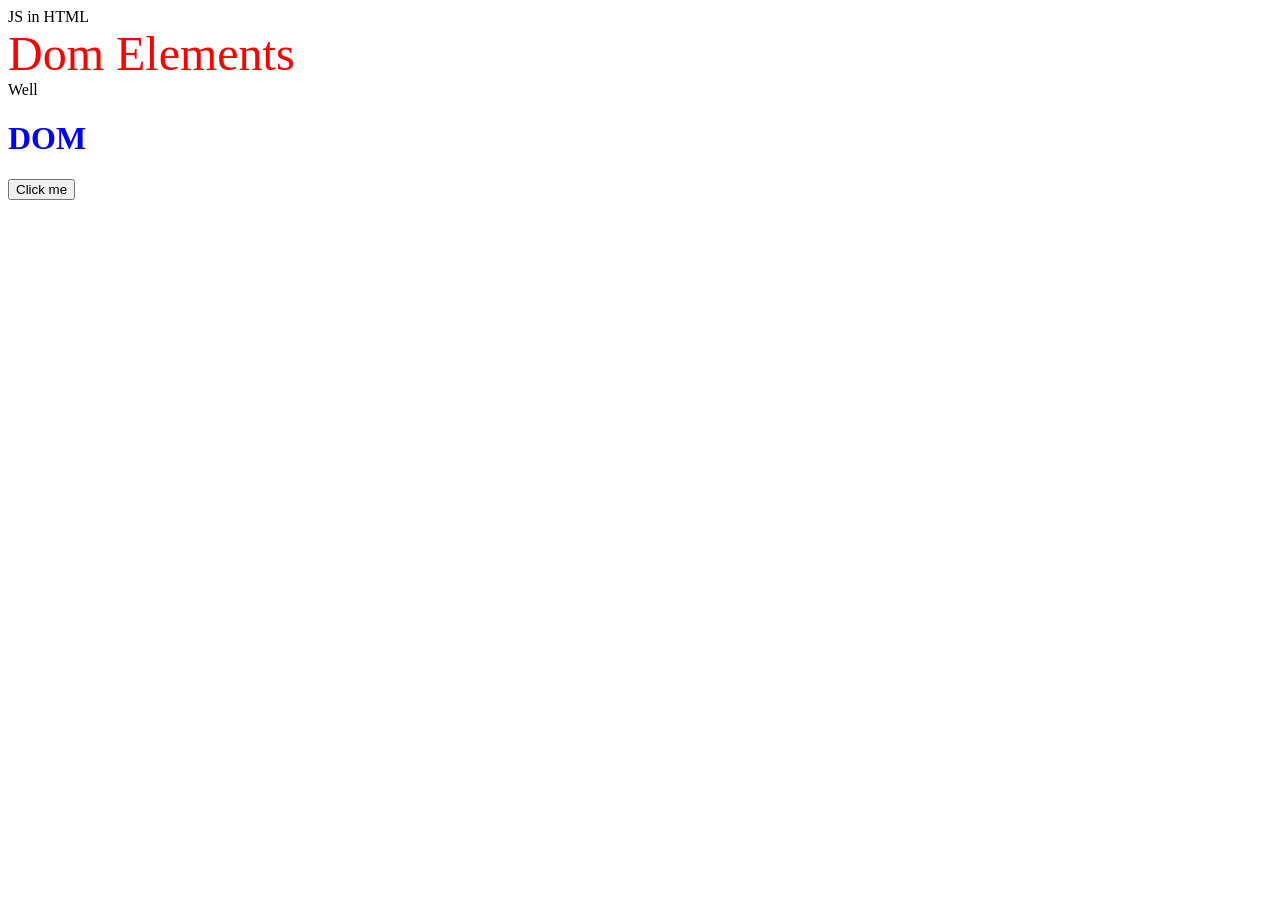
<file: DOM/firstessai/index.html>
<!DOCTYPE html>
<html lang="en">
  <head>
    <meta charset="UTF-8" />
    <meta name="viewport" content="width=device-width, initial-scale=1.0" />
    <title>Document</title>
  </head>
  <body id="parent">
    <div>JS in HTML</div>
    <span class="sous">JS in HTML V2</span>
    <img src="" alt="img" />
    <script src="script.js"></script>
  </body>
</html>
</file>
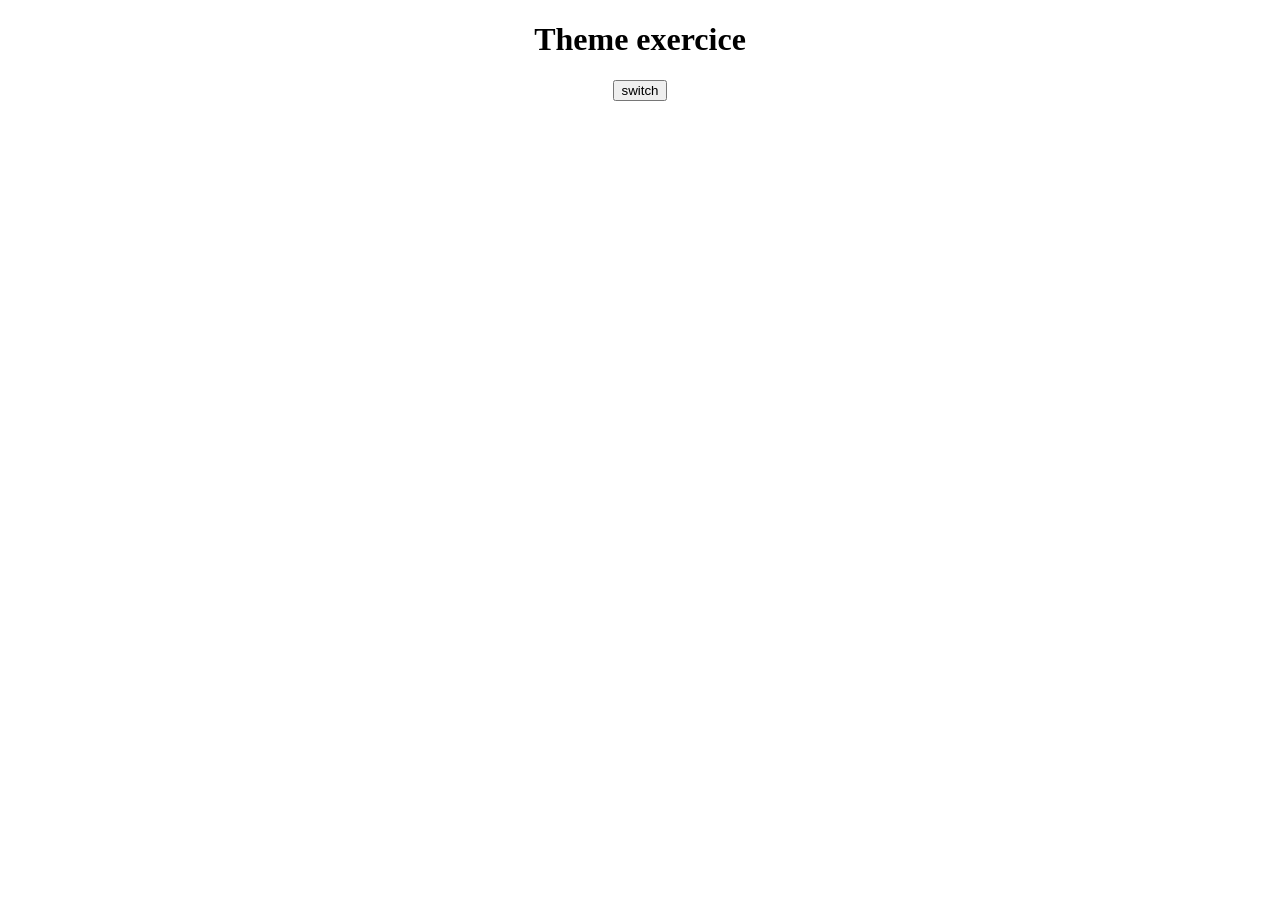
<file: DOM/JSON essai/light-dark-them exercice/index.html>
<!DOCTYPE html>
<html lang="en">
  <head>
    <meta charset="UTF-8" />
    <meta name="viewport" content="width=device-width, initial-scale=1.0" />
    <title>Document</title>
    <style>
      /* Default light mode */
      body {
        background-color: white;
        color: black;
        text-align: center;
        transition: 0.3s;
      }
      /* Dark mode class */
      .dark-mode {
        background-color: black;
        color: white;
      }
    </style>
  </head>
  <body>
    <h1>Theme exercice</h1>
    <button type="submit" id="theme-btn" onclick="themechange()">switch</button>
    <script src="script.js"></script>
  </body>
</html>
</file>
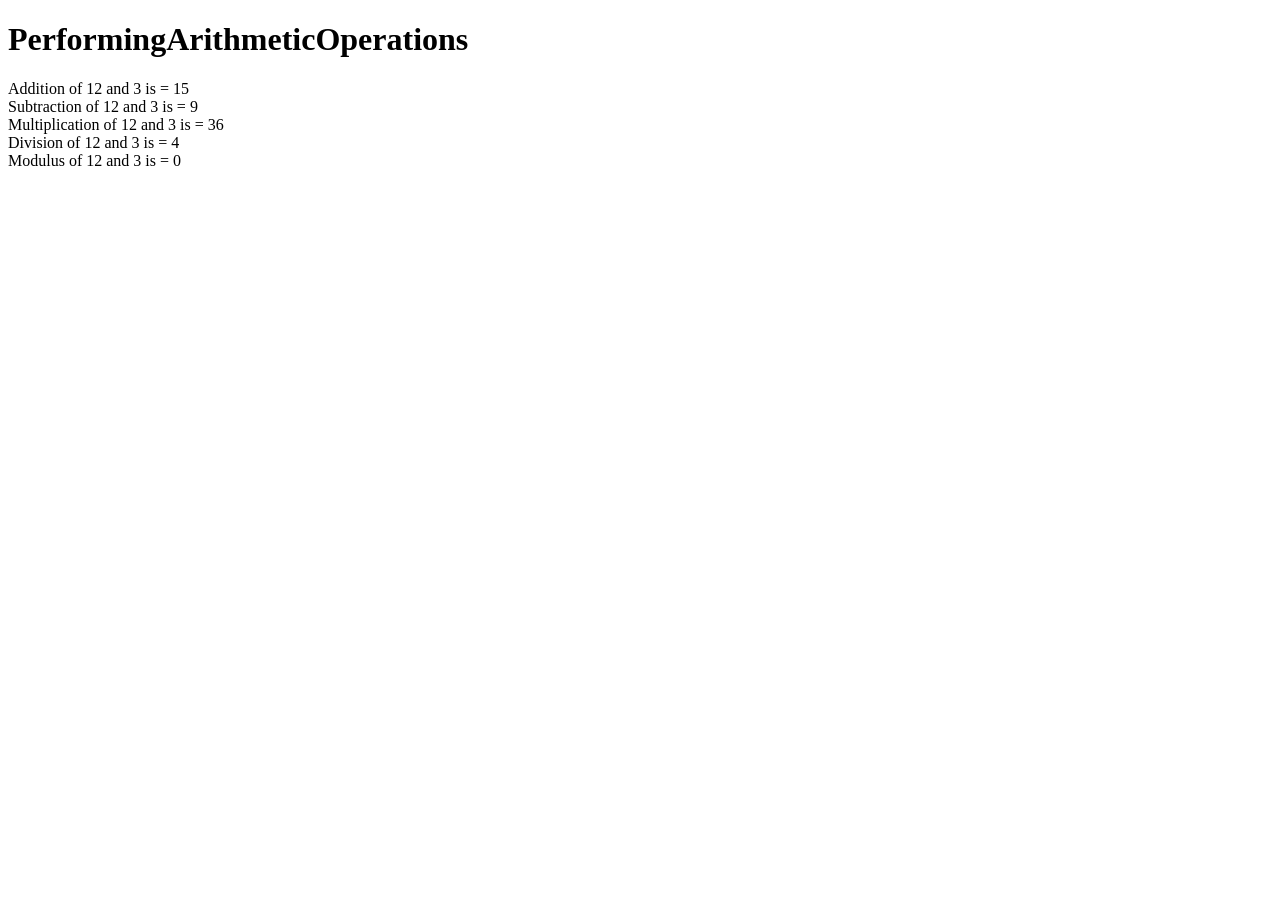
<file: First step/first_step_html_js.html>
<!DOCTYPE html>
<html>
  <head>
    <title>JavascriptArithmeticOperators</title>
  </head>
  <body>
    <h1>PerformingArithmeticOperations</h1>
    <script>
      var a = 12,
        b = 3;
      var addition, subtraction, multiplication, division, modulus;

      addition = a + b; //addition of 3 and 12
      subtraction = a - b; //subtract 3 from 12
      multiplication = a * b; //Multiplying both
      division = a / b; //dividing 12 by 3 (number of times)
      modulus = a % b; //calculation the remainder

      document.write(
        "Addition of " + a + " and " + b + " is = " + addition + "<br />"
      );
      document.write(
        "Subtraction of " + a + " and " + b + " is = " + subtraction + "<br />"
      );
      document.write(
        "Multiplication of " +
          a +
          " and " +
          b +
          " is = " +
          multiplication +
          "<br />"
      );
      document.write(
        "Division of " + a + " and " + b + " is = " + division + "<br />"
      );
      document.write(
        "Modulus of " + a + " and " + b + " is = " + modulus + "<br />"
      );
    </script>
  </body>
</html>
</file>
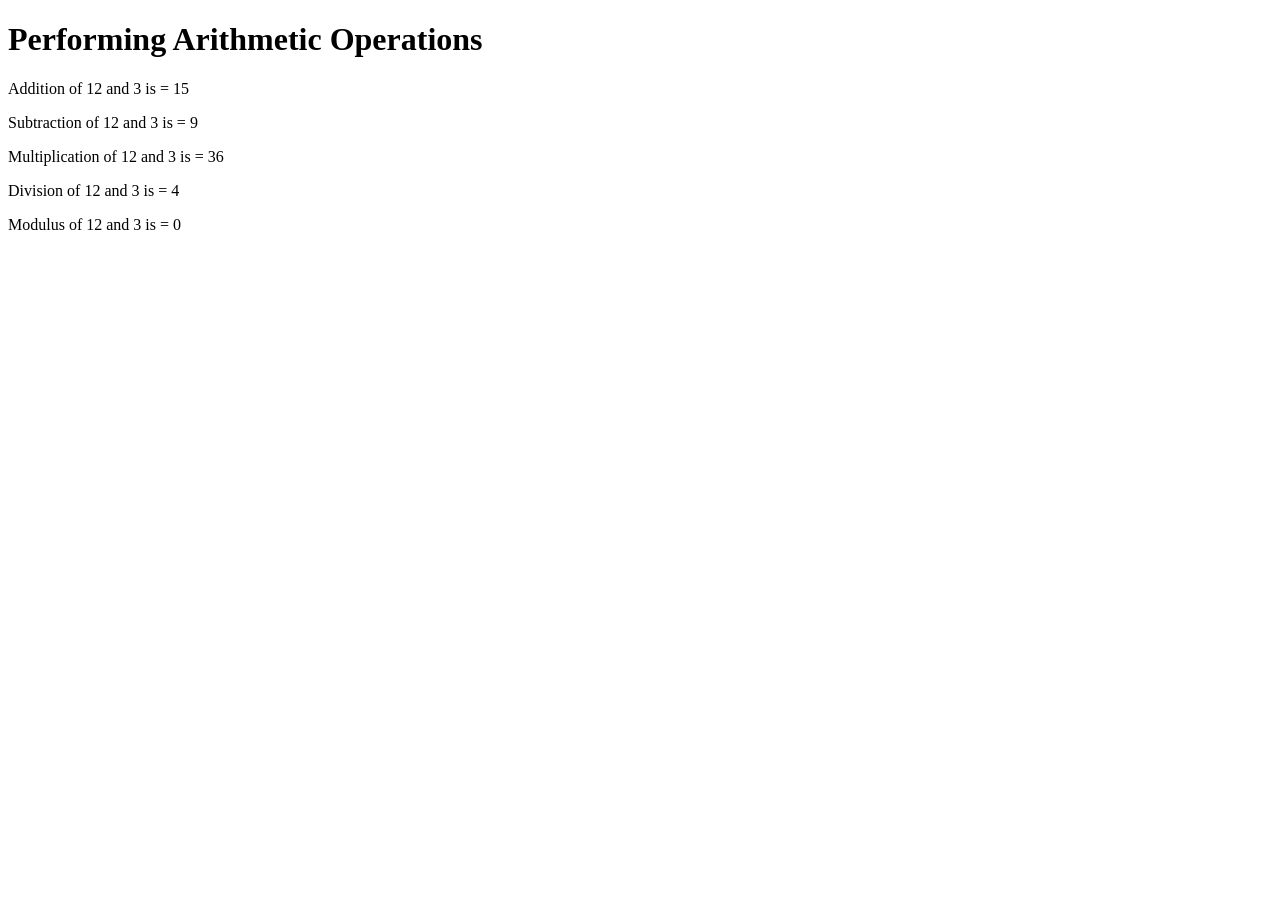
<file: First step/sencode_step_html_js.html>
<!DOCTYPE html>
<html>
  <head>
    <title>JavascriptArithmeticOperators 2</title>
  </head>
  <body>
    <h1>Performing Arithmetic Operations</h1>
    <p id="add">Addition</p>
    <p id="sub">Subtraction</p>
    <p id="mul">Multiplication</p>
    <p id="div">Division</p>
    <p id="mod">Modulus</p>
    <script>
      var a = 12,
        b = 3;
      var add, sub, mul, div, mod;

      add = a + b; //addition of 3 and 12
      sub = a - b; //subtract 3 from 12
      mul = a * b; //Multiplying both
      div = a / b; //dividing 12 by 3 (number of times)
      mod = a % b; //calculation the remainder

      document.getElementById("add").innerHTML =
        "Addition of " + a + " and " + b + " is = " + add;
      document.getElementById("sub").innerHTML =
        "Subtraction of " + a + " and " + b + " is = " + sub;
      document.getElementById("mul").innerHTML =
        "Multiplication of " + a + " and " + b + " is = " + mul;
      document.getElementById("div").innerHTML =
        "Division of " + a + " and " + b + " is = " + div;
      document.getElementById("mod").innerHTML =
        "Modulus of " + a + " and " + b + " is = " + mod;
    </script>
  </body>
</html>
</file>
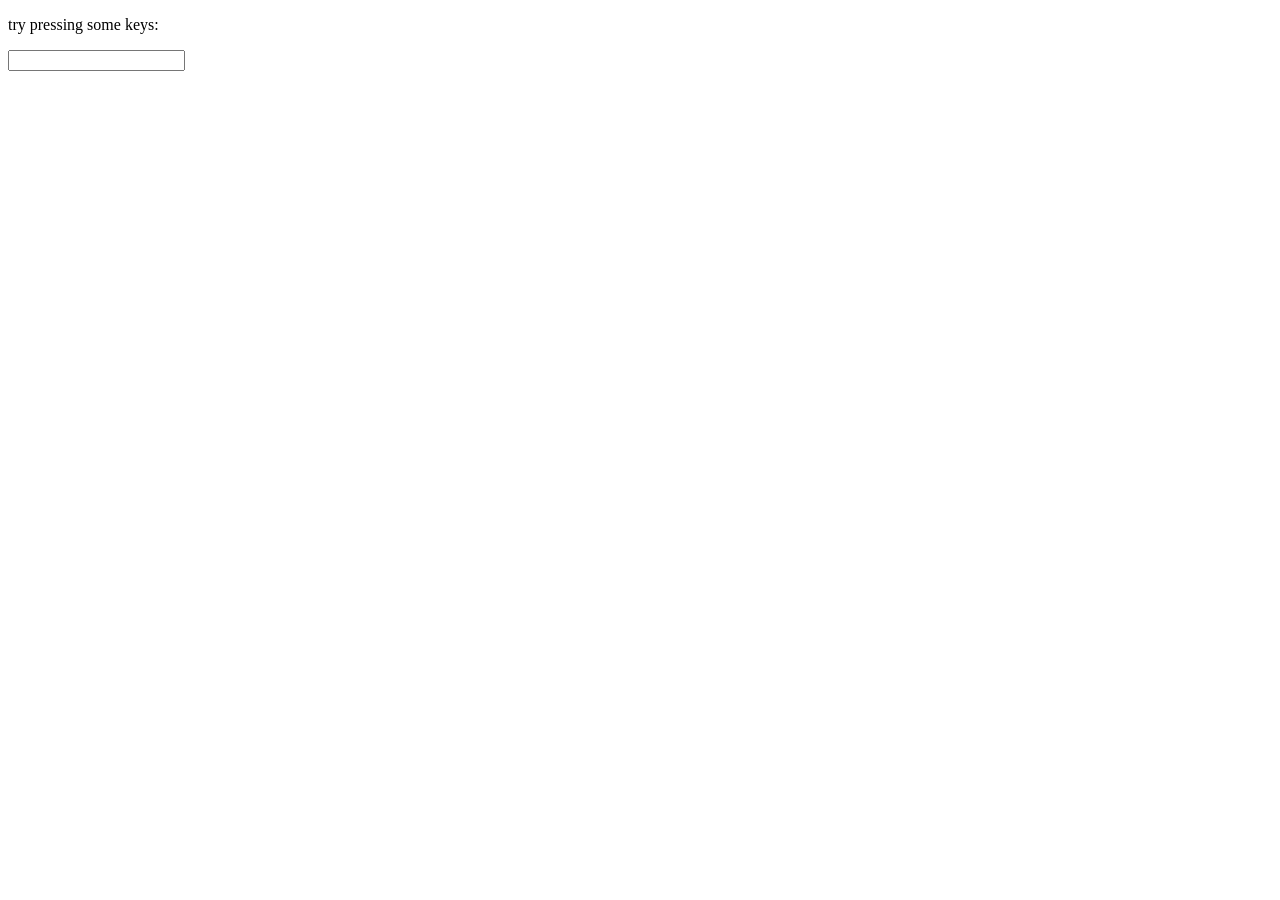
<file: DOM/cours essai/event.html>
<!DOCTYPE html>
<html lang="">
  <head>
    <meta charset="" />
    <meta name="viewport" content="width=, initial-scale=" />
    <title></title>
  </head>

  <body>
    <div class="d-flex h-100">
      <p>try pressing some keys:</p>
      <p id="log"></p>
    </div>
    <input id="textBox" type="text" />
    <div id="output"></div>
    <script>
      document.addEventListener("keydown", logKey);
      //const log = document.getElementById("log");
      function logKey(event) {
        //Event objects
        log.textContent += " " + event.code; //.code : the type of button that your press when yu code with keybord
      }
      const textBox = document.querySelector("#textBox");
      const output = document.querySelector("#output");
      textBox.addEventListener("keydown", (event) => {
        // keydown ou keyup
        output.textContent = `You pressed "${event.key}".`; // event.key : what you doing now // .keylike presskey
      });
    </script>
  </body>
</html>
</file>
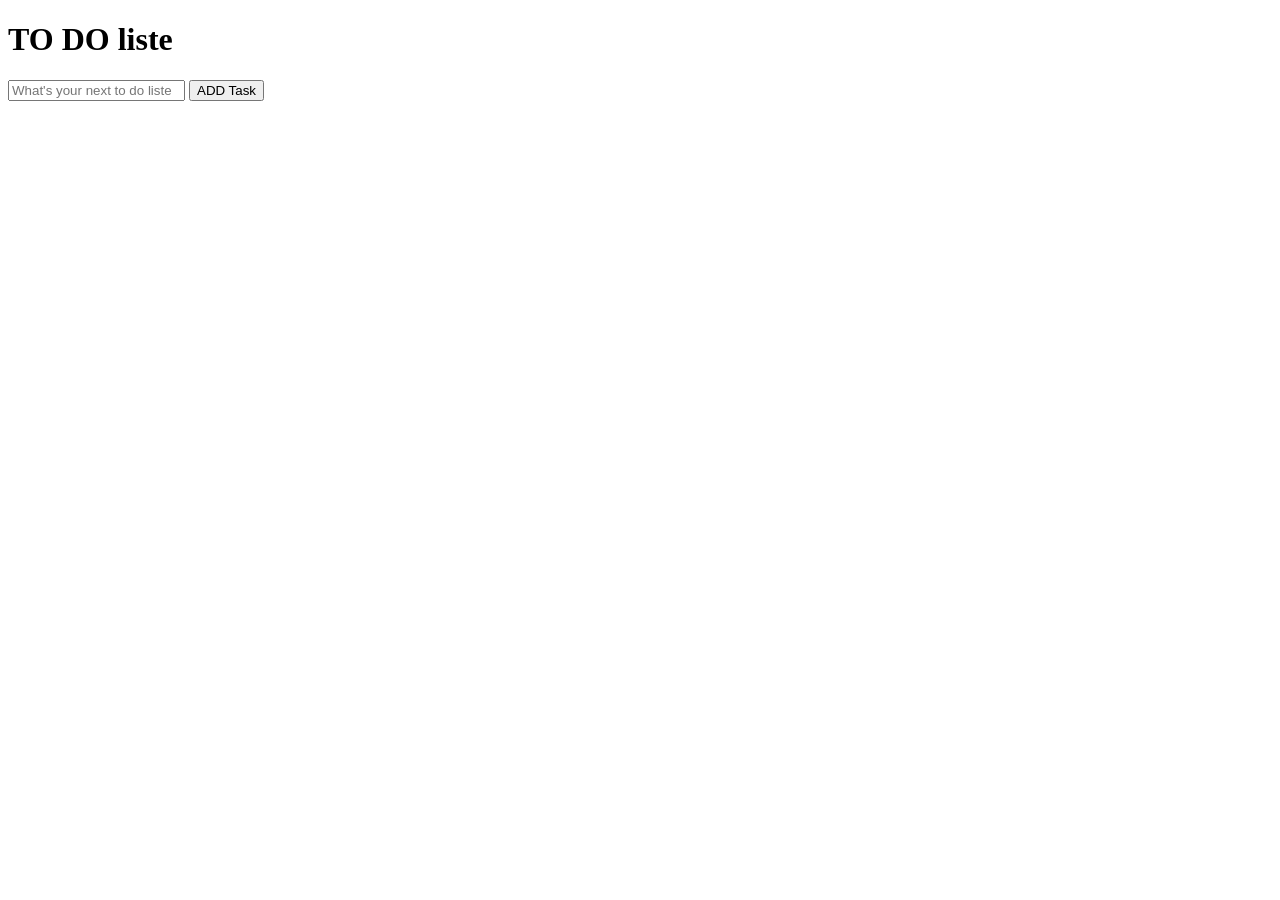
<file: DOM/firstessai/todoliste/todoliste.htm>
<!DOCTYPE html>
<html lang="en">
  <head>
    <meta charset="UTF-8" />
    <meta name="viewport" content="width=device-width, initial-scale=1.0" />
    <title>Document</title>
  </head>
  <body id="parentbody">
    <div class="container mx-auto">
      <h1>TO DO liste</h1>
      <input
        type="text"
        name=""
        id="text"
        placeholder="What's your next to do liste "
        style="flex: flex; align-items: center; justify-content: center"
      />
      <button id="addtask">ADD Task</button>

      <div id="liste"></div>
    </div>
    <script src="todoliste.js"></script>
  </body>
</html>
</file>
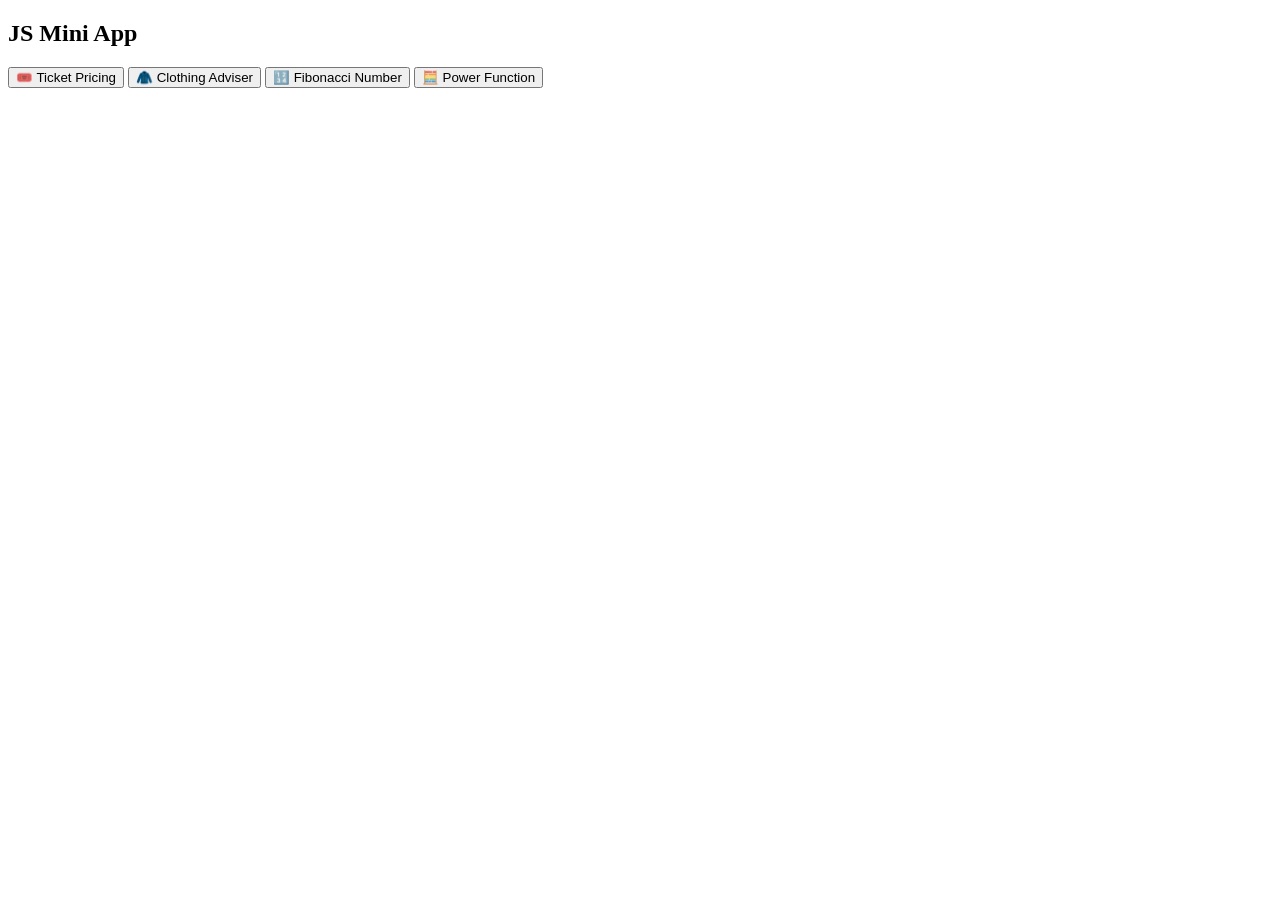
<file: Recursivité/Checkpoint/Checkoint R/checkpoint_Recursuve.html>
<!DOCTYPE html>
<html lang="en">
  <head>
    <meta charset="UTF-8" />
    <title>JS Mini App</title>
  </head>
  <body>
    <h2>JS Mini App</h2>

    <button onclick="handleTicketPrice()">🎟️ Ticket Pricing</button>
    <button onclick="handleClothingAdviser()">🧥 Clothing Adviser</button>
    <button onclick="handleFibonacci()">🔢 Fibonacci Number</button>
    <button onclick="handlePower()">🧮 Power Function</button>
    <script src="checkpoint_Recursive.js"></script>
  </body>
</html>
</file>
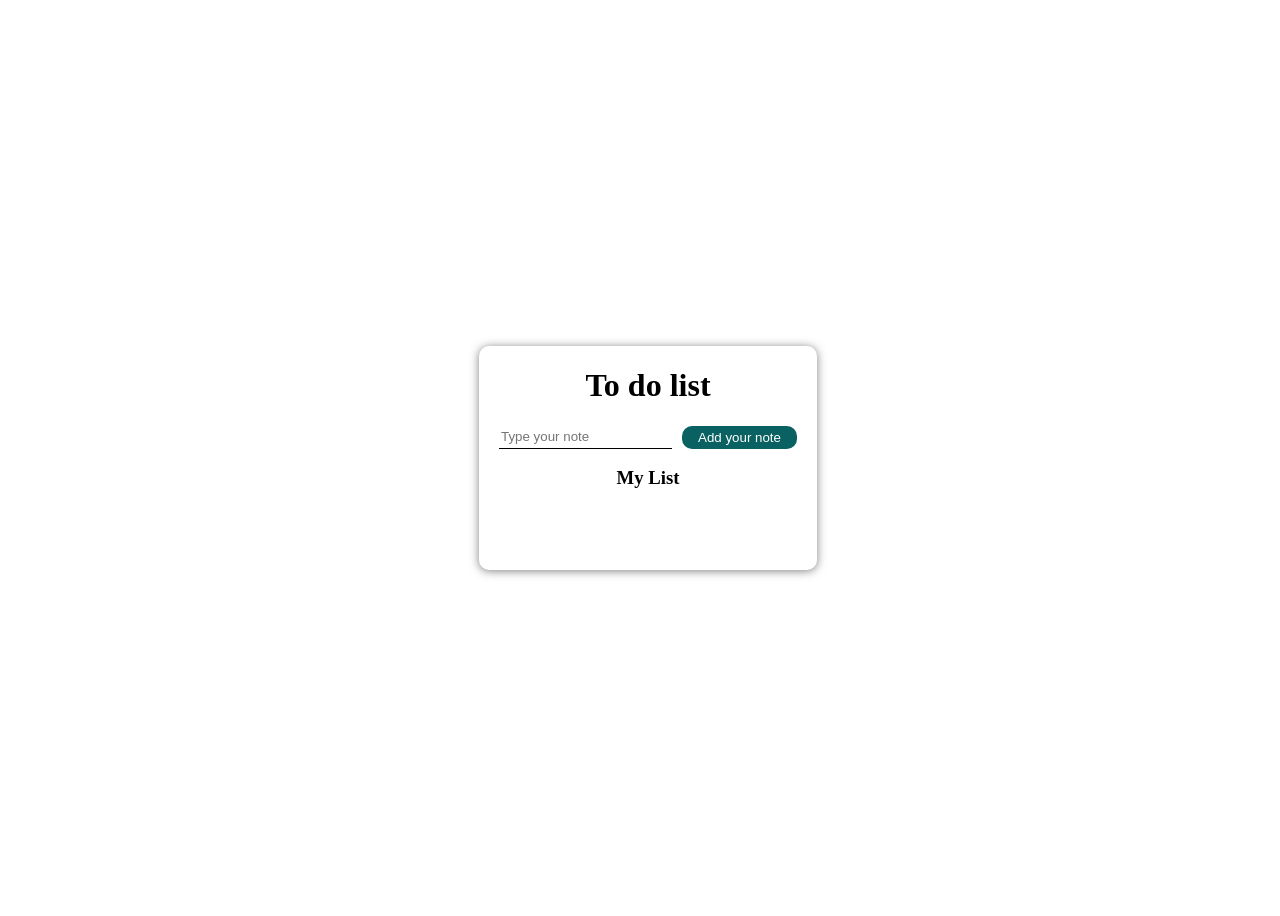
<file: DOM/instructeur2/essai2/ToDo-LIST/note.html>
<!DOCTYPE html>
<html lang="en">
  <head>
    <meta charset="UTF-8" />
    <meta name="viewport" content="width=device-width, initial-scale=1.0" />
    <title>Note</title>
    <link
      href="note.css
      "
      rel="stylesheet"
    />
  </head>
  <body>
    <form class="container">
      <h1>To do list</h1>
      <div class="dual">
        <input type="text" id="NoteInput" placeholder="Type your note" />
        <button id="Add">Add your note</button>
      </div>
      <h3>My List</h3>
      <ul id="items"></ul>
    </form>
    <script src="note.js"></script>
  </body>
</html>
</file>
<file: DOM/instructeur2/essai2/ToDo-LIST/note.css>
body {
  height: 100vh;
  width: 100%;
  display: flex;
  flex-direction: column;
  justify-content: center;
  align-items: center;
}
.container {
  display: flex;
  flex-direction: column;
  justify-content: center;
  align-items: center;
  align-content: center;
  box-shadow: 0 1px 10px rgba(0, 0, 0, 0.5);
  width: fit-content;
  margin: auto;
  padding: 0px 20px 20px 20px;
  border-radius: 10px;
}
.dual {
  display: flex;
  gap: 10px;
}
#Add {
  background: #096161;
  border: none;
  border-radius: 10px;
  color: white;
  cursor: pointer;
  padding: 4px 16px 4px 16px;
}
input {
  border: 0px;
  border-bottom: 1px solid;
}
input:focus {
  outline: none;
}
#items {
  padding: 5px 24px;
  display: flex;
  flex-direction: column;
  justify-content: left;
  width: 100%;
}
.remove {
  font-size: 10px;
  background-color: red;
  color: white;
  border-radius: 10px;
}
li {
  display: flex;
  justify-content: space-between;
  padding: 5px 0px 5px 0px;
}
</file>
